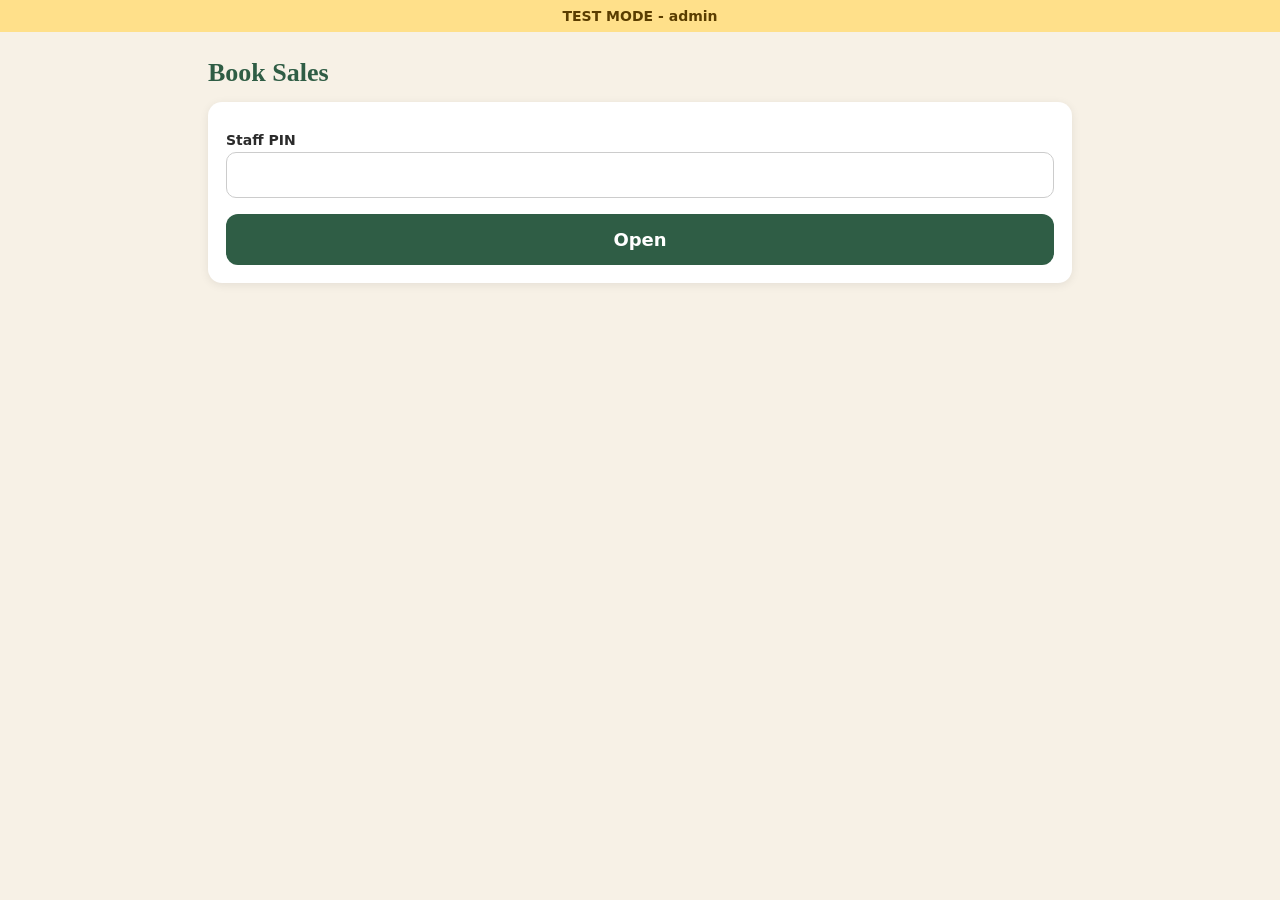
<file: admin.html>
<!doctype html><html><head><meta charset="utf-8"><meta name="viewport" content="width=device-width,initial-scale=1"><title>Admin | NFOAA Book Sales</title><link rel="stylesheet" href="style.css"></head><body>
<div class="test">TEST MODE - admin</div><div class="wrap" style="max-width:900px"><h1>Book Sales</h1>
<div class="card" id="login"><label>Staff PIN</label><input id="pin" type="password" inputmode="numeric"><button id="lb">Open</button></div>
<div id="out"></div></div>
<script src="config.js"></script><script>
async function load(){const p=pin.value||sessionStorage.getItem("p");const[s,d]=await post("book-sale-redeem",{pin:p,action:"admin"});
if(s!=200){out.innerHTML='<p class="muted">Wrong PIN.</p>';return}sessionStorage.setItem("p",p);login.style.display="none";const t=d.totals;
let h=`<div class="card"><div class="row"><span>Paid orders</span><b>${t.paid_orders}</b></div><div class="row"><span>Books sold</span><b>${t.books_sold}</b></div><div class="row"><span>Revenue (test)</span><b>${money(t.revenue_cents)}</b></div><div class="row"><span>Books handed out</span><b>${t.books_redeemed}</b></div><div class="row"><span>Books still owed</span><b>${t.books_outstanding}</b></div><button class="alt" onclick="load()">Refresh</button></div>
<div class="card" style="overflow-x:auto"><table><tr><th>Receipt</th><th>Name</th><th>Email</th><th>Qty</th><th>Given</th><th>Amount</th><th>Status</th><th>Paid</th></tr>`;
d.orders.forEach(o=>h+=`<tr><td>${o.receipt_no}</td><td class="x"></td><td class="y"></td><td>${o.quantity}</td><td>${o.redeemed_qty}</td><td>${money(o.amount_cents)}</td><td>${o.status}</td><td>${when(o.paid_at)}</td></tr>`);
out.innerHTML=h+"</table></div>";out.querySelectorAll("td.x").forEach((e,i)=>e.textContent=d.orders[i].buyer_name);out.querySelectorAll("td.y").forEach((e,i)=>e.textContent=d.orders[i].buyer_email)}
lb.onclick=load;if(sessionStorage.getItem("p"))load();
</script></body></html>
</file>
<file: style.css>
:root{--g:#2f5d45;--c:#b8743a;--cr:#f7f1e6;--ink:#2b2b2b;--red:#b3261e}
*{box-sizing:border-box}body{margin:0;font-family:Georgia,serif;background:var(--cr);color:var(--ink)}
.test{background:#ffe08a;color:#5a3d00;text-align:center;font:bold 14px system-ui;padding:8px}
.wrap{max-width:460px;margin:0 auto;padding:18px}
h1{color:var(--g);font-size:26px;margin:8px 0}h2{color:var(--c);font-size:18px;margin:4px 0 14px}
.card{background:#fff;border-radius:14px;padding:18px;box-shadow:0 2px 10px rgba(0,0,0,.08);margin:14px 0}
label{display:block;font:600 14px system-ui;margin:12px 0 4px}
input,select{width:100%;padding:12px;font-size:17px;border:1px solid #ccc;border-radius:10px}
button{width:100%;padding:15px;font:bold 18px system-ui;border:0;border-radius:12px;background:var(--g);color:#fff;margin-top:16px}
button.alt{background:var(--c)}button:disabled{opacity:.5}
.cover{display:block;width:170px;margin:0 auto}.muted{color:#666;font:14px system-ui}
.row{display:flex;justify-content:space-between;font:16px system-ui;padding:6px 0;border-bottom:1px solid #eee}
.big{font:900 44px system-ui;text-align:center;padding:22px;border-radius:14px;color:#fff}
.ok{background:#1e8e3e}.bad{background:var(--red)}
.pill{display:inline-block;padding:4px 12px;border-radius:20px;background:#1e8e3e;color:#fff;font:bold 14px system-ui}
table{width:100%;border-collapse:collapse;font:13px system-ui}td,th{padding:6px;border-bottom:1px solid #eee;text-align:left}
#qr{display:flex;justify-content:center;margin:12px 0}
</file>
